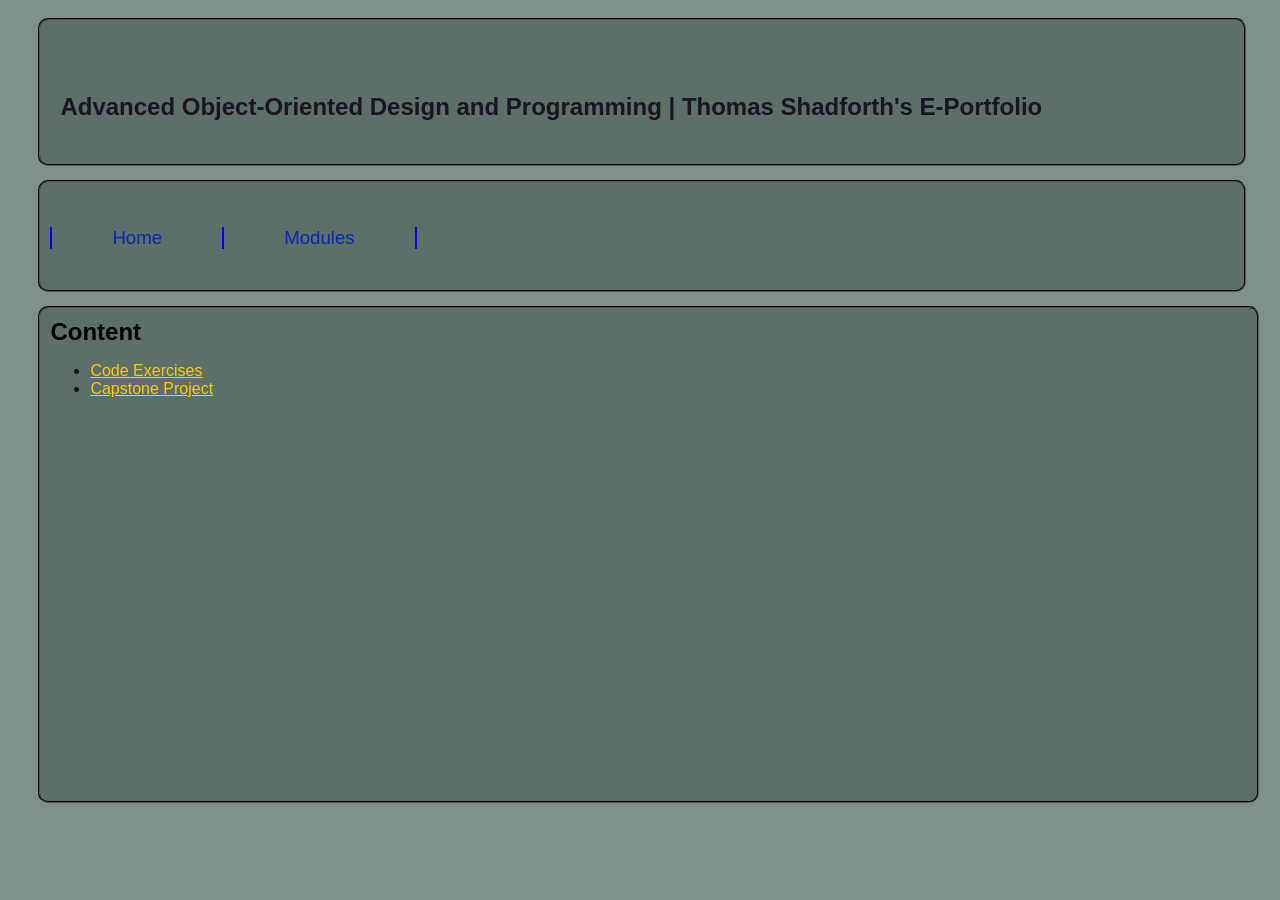
<file: aoodp.html>
<!DOCTYPE html>
<html>
  <head>
    <meta charset="UTF-8">
    <link rel="stylesheet" href="standard.css">
    <title>AOODP - Thomas Shadforth E-Portfolio</title>
  </head>
  <body>
    <header>
      <h1>Advanced Object-Oriented Design and Programming | Thomas Shadforth's E-Portfolio</h1>
    </header>
    <nav>
      <ul>
        <li><a href="index.html">Home</a></li>
        <li><a href="modules.html">Modules</a></li>
      </ul>
    </nav>
    <section>
      <h1>Content</h1>
      <ul>
        <li><a href="code_exercises.html">Code Exercises</a></li>
        <li><a href="capstone_project.html">Capstone Project</a></li>
      </ul>
    </section>
  </body>
</html>
</file>
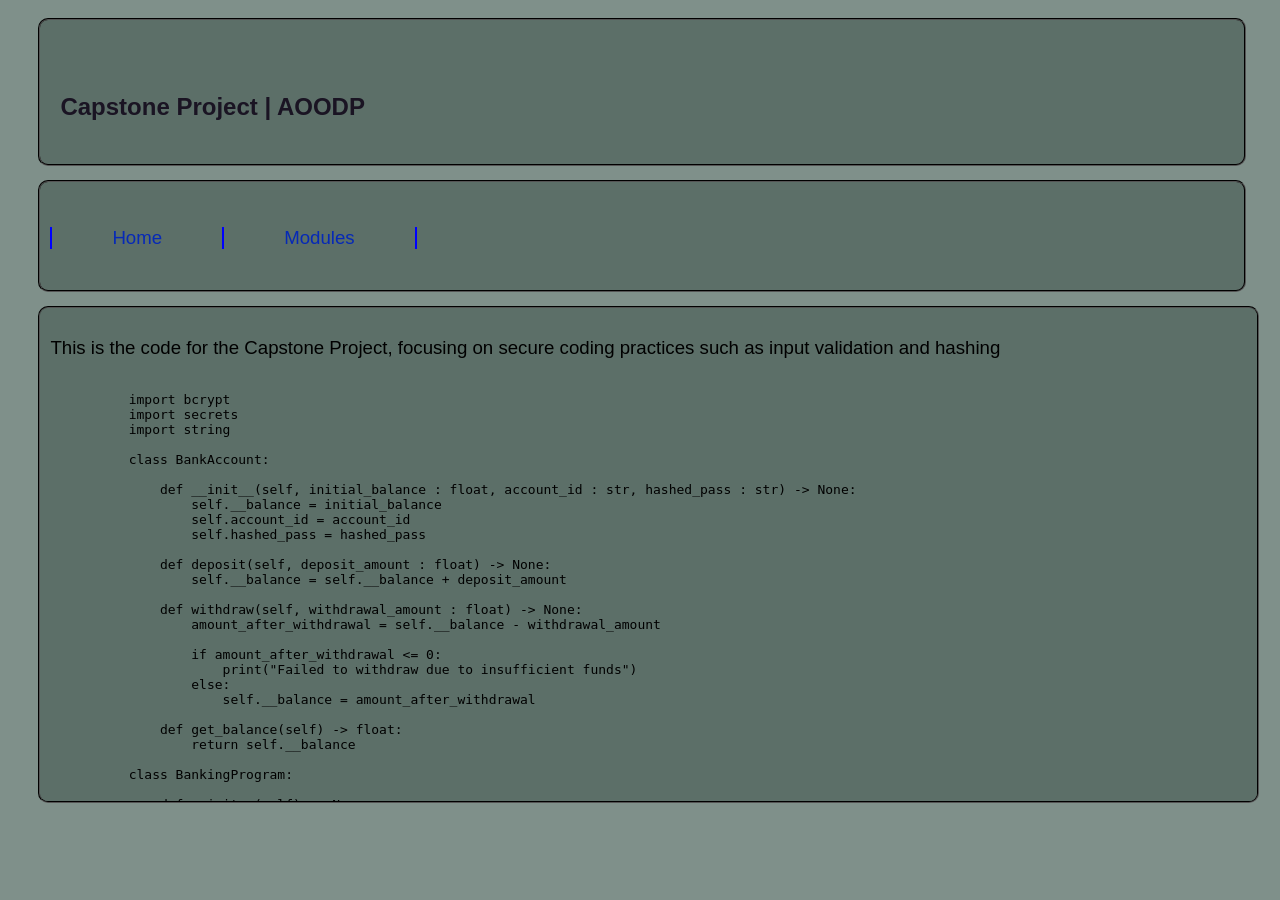
<file: capstone_project.html>
<!DOCTYPE HTML>
<html>
  <head>
    <meta charset="UTF-8">
    <link rel="stylesheet" href="standard.css">
    <title>Capstone Project | AOODP</title>
  </head>
  <body>
    <header>
      <h1>Capstone Project | AOODP</h1>
    </header>
    <nav>
      <ul>
        <li><a href="index.html">Home</a></li>
        <li><a href="modules.html">Modules</a></li>
      </ul>
    </nav>
    <section>
      <p>This is the code for the Capstone Project, focusing on secure coding practices such as input validation and hashing</p>
      <pre>
        <code>
          import bcrypt
          import secrets
          import string
          
          class BankAccount:
          
              def __init__(self, initial_balance : float, account_id : str, hashed_pass : str) -> None:
                  self.__balance = initial_balance
                  self.account_id = account_id
                  self.hashed_pass = hashed_pass
          
              def deposit(self, deposit_amount : float) -> None:
                  self.__balance = self.__balance + deposit_amount
          
              def withdraw(self, withdrawal_amount : float) -> None:
                  amount_after_withdrawal = self.__balance - withdrawal_amount
          
                  if amount_after_withdrawal <= 0:
                      print("Failed to withdraw due to insufficient funds")
                  else:
                      self.__balance = amount_after_withdrawal
          
              def get_balance(self) -> float:
                  return self.__balance
          
          class BankingProgram:
          
              def __init__(self) -> None:
                  self.program_running = True
                  self.account_data = {}
                  self.received_account = None
          
              def register(self) -> None:
          
                  while True:
                      ID_numbers = string.digits
                      ID_numbers = str(ID_numbers)
                      new_user_ID = ''.join(secrets.choice(ID_numbers) for i in range(8))
          
                      #Validate whether ID already exists in account database
                      if not self.account_data.get(new_user_ID):
                          # ID is unique, break loop
                          break
          
                  print("Assigned user ID: " + new_user_ID)
          
                  initial_balance = 0.0
          
                  making_initial_deposit = False
          
                  while True:
                      initial_balance_request = str(input("Would you like to make an initial deposit? Y/N")).lower()
                      if initial_balance_request.startswith("y"):
                          making_initial_deposit = True
                          break
                      elif initial_balance_request.startswith("n"):
                          break
          
                  while making_initial_deposit:
                      initial_balance = input("Please enter your initial balance: ")
                      try:
                          initial_balance = float(initial_balance)
                      except ValueError:
                          print("Please enter a valid balance")
                          continue
                      making_initial_deposit = False
          
                  password = ""
          
                  while True:
                      password = str(input("Please enter your password: "))
                      reentered_password = str(input("Please confirm your password: "))
          
                      if password != reentered_password:
                          print("These passwords do not match! Please try again")
                      else:
                          break
          
                  password_bytes = password.encode('utf-8')
                  salt = bcrypt.gensalt()
                  hashed_pass = bcrypt.hashpw(password_bytes, salt)
                  self.account_data[new_user_ID] = BankAccount(initial_balance, new_user_ID, hashed_pass.decode())
                  
              def manage_account_screen(self) -> None:
          
                  while True:
                      print("\n========================")
                      print("========================")
                      print("===Account Management===")
                      print("========================")
                      print("========================")
                      print("1. Deposit Funds")
                      print("2. Withdraw Funds")
                      print("3. Check Balance")
                      print("4. Log Out")
                      chosen_option = str(input("Please select from the following options: ")).lower()
          
                      if chosen_option.startswith("1") or chosen_option.startswith("d"):
                          while True:
                              deposit_amount = input("Please enter the amount you wish to deposit: ")
                              try:
                                  deposit_amount = float(deposit_amount)
                                  break
                              except ValueError:
                                  print("Please enter a valid deposit amount")
                                  continue
                          self.received_account.deposit(deposit_amount)
                      elif chosen_option.startswith("2") or chosen_option.startswith("w"):
                          while True:
                              withdrawal_amount = input("Please enter the amount you wish to withdraw: ")
                              try:
                                  withdrawal_amount = float(withdrawal_amount)
                                  break
                              except ValueError:
                                  print("Please enter a valid withdrawal amount")
                                  continue
                          self.received_account.withdraw(withdrawal_amount)                
                      elif chosen_option.startswith("3") or chosen_option.startswith("c"):
                          print("Your current balance is: £" + str(self.received_account.get_balance()))                
                      elif chosen_option.startswith("4") or chosen_option.startswith("l"):
                          log_out_option = str(input("Are you sure you want to log out? Y/N: ")).lower()
          
                          if log_out_option.startswith("y"):
                              self.received_account = None
                              break
                      else:
                          print("Invalid option! Please try again")
                  
          
              def login(self) -> None:
          
                  requested_ID = ""
                  self.received_account = None
                  while True:
                      requested_ID = str(input("Please enter your account ID: "))
          
                      if len(requested_ID) != 8 or self.account_data.get(requested_ID) == None:
                          print("Invalid Account ID entered!")
                      else:
                          self.received_account = self.account_data.get(requested_ID)
                          break
          
                  while True:
                      entered_password = str(input("Please enter your account password: "))
                      password_bytes = entered_password.encode('utf-8')
                      result = bcrypt.hashpw(password_bytes, self.received_account.hashed_pass.encode('utf-8')) == self.received_account.hashed_pass.encode('utf-8')
          
                      if result:
                          print("LOG-IN SUCCESSFUL!")
                          self.manage_account_screen()
                          break
                      else:
                          print("LOG-IN UNSUCCESSFUL! PLEASE TRY AGAIN")
                  pass
          
              def quit(self) -> None:
                  isQuitting = True
                  while isQuitting:
                      response = input("Are you sure you want to quit? Y/N ")
                      response = str(response).lower()
                      if response.startswith("y"):
                          isQuitting = False
                          self.program_running = False
                          pass
                      elif response.startswith("n"):
                          isQuitting = False
          
              def main(self) -> None:
                  while self.program_running:
                      print("\n=================================")
                      print("=================================")
                      print("===========Banking App===========")
                      print("=================================")
                      print("=================================")
                      print("")
                      print("1. Register Account")
                      print("2. Account Log-in")
                      print("3. Quit Program")
                      response = input("Please Select from the following: ")
                      response = str(response).lower()
                      if response.startswith("r") or response.startswith("1"):
                          self.register()
                          pass
                      elif response.startswith("l") or response.startswith("2"):
                          self.login()
                          pass
                      elif response.startswith("q") or response.startswith("3"):
                          self.quit()
                          pass
          
              
          
          if __name__ == '__main__':
          
              bank_program = BankingProgram()
              bank_program.main()
        </code>
      </pre>
    </section>
  </body>
</html>
</file>
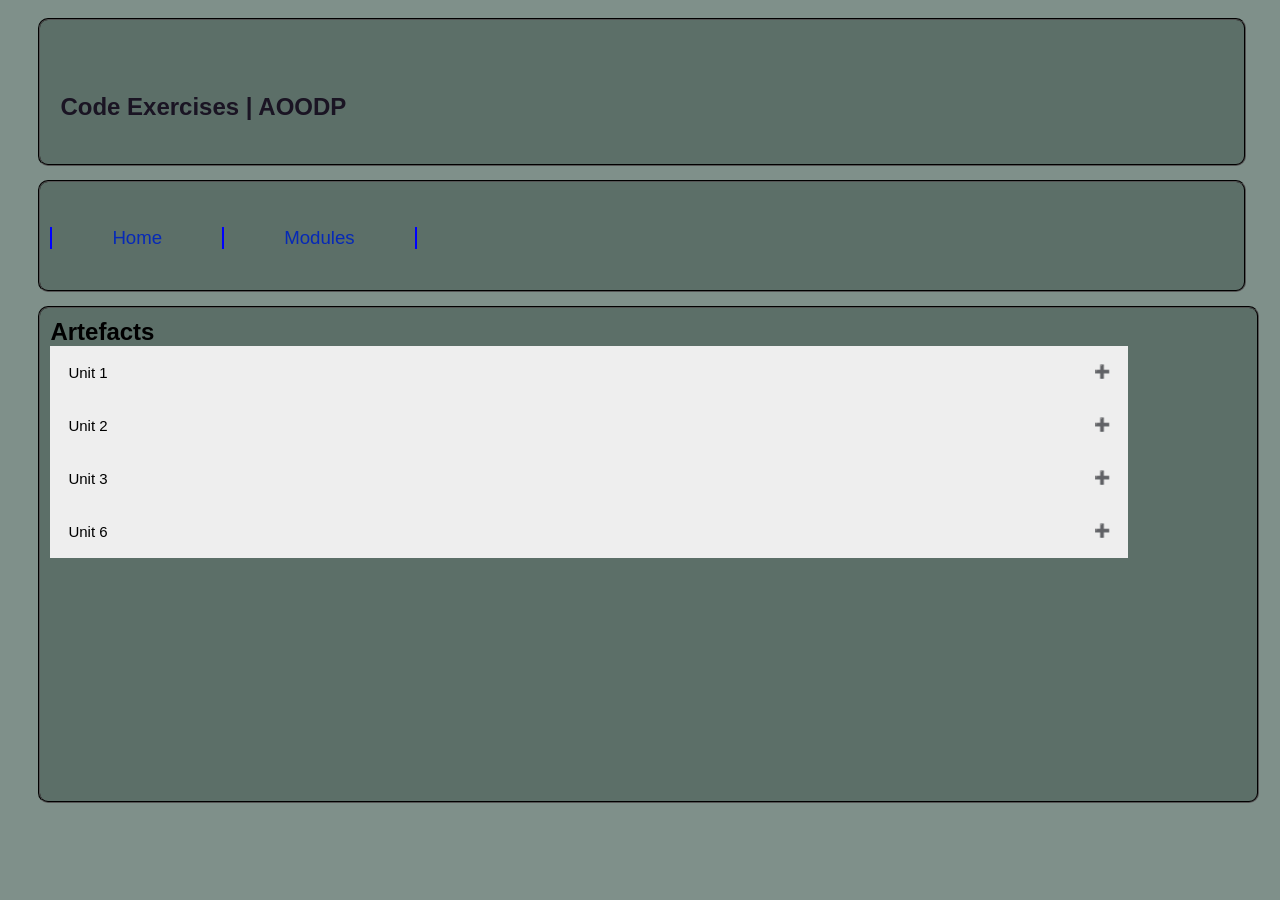
<file: code_exercises.html>
<!DOCTYPE HTML>
<html>
  <head>
    <meta charset="UTF-8">
    <link rel="stylesheet" href="standard.css">
    <title>Code Exercises | AOODP</title>
  </head>
  <body>
    <header>
      <h1>Code Exercises | AOODP</h1>
    </header>
    <nav>
      <ul>
        <li><a href="index.html">Home</a></li>
        <li><a href="modules.html">Modules</a></li>
      </ul>
    </nav>
    <section>
      <h1>Artefacts</h1>
      <button type="button" class="staticCollapsible">Unit 1</button>
      <div class="staticContent">
        <p>You may find the code exercises from Unit 1 of the Module</p>
        <button type="button" class="staticCollapsible">Basic Class Hierarchy</button>
        <div class="staticContent">
          <p>Lorem ipsum dolor sit amet</p>
          <pre>
            <code>
              class Vehicle:
                def __init__(self, brand: str, fuel_type: str) -> None:
                    self.brand = brand
                    self.fuel_type = fuel_type

              class Car(Vehicle):
                def __init__(self, brand: str, fuel_type: str, num_doors: int) -> None:
                    self.num_doors = num_doors
                    super().__init__(brand, fuel_type)

              porsche = Car("Porsche", "Diesel", 2)

              print(porsche.brand)
              print(porsche.fuel_type)
              print(porsche.num_doors)
            </code>
          </pre>
        </div>
        <button type="button" class="staticCollapsible">Polymorphism with Methods</button>
        <div class="staticContent">
          <p>Lorem ipsum dolor sit amet</p>
          <pre>
            <code>
              from abc import ABC, abstractmethod
              import math

              class Shape(ABC):
                  @abstractmethod
                  def area(self) -> float:

                    pass

              class Circle(Shape):
                  def __init__(self, radius) -> None:
                      self.radius = radius

                  def area(self) -> float:
  
                      return math.pi * (self.radius ** 2)

              class Rectangle(Shape):

                  def __init__(self, length, width) -> None:
                      self.length = length

                      self.width = width

                  def area(self) -> float:

                      return self.length * self.width

              circ1 = Circle(4.5)

              print(circ1.area())

              rect1 = rectangle(4, 6)

              print(rect1.area())
            </code>
          </pre>
        </div>
        <button type="button" class="staticCollapsible">Encapsulation with Access Control</button>
        <div class="staticContent">
          <p>Lorem ipsum dolor sit amet</p>
          <pre>
            <code>
              class BankAccount:
                  def __init__(self, balance) -> None:
                      self.__balance = balance

                  def deposit(self, amount: float) -> None:
                      self.__balance += amount
                      print("£" + str(amount) + " has been deposited in account!")

                  def withdraw(self, amount: float) -> None:
                      fundsCheck = self.__balance - amount

                      if fundsCheck >= 0:
                          self.__balance -= amount
                          print("£" + str(amount) + " has been withdrawn from account!")
                      else:
                          print("INSUFFICIENT FUNDS")
                  
                  def balancecheck(self) -> float:

                      return self.__balance
              
              acc1 = BankAccount(200)

              acc1.deposit(35.50)
              acc1.withdraw(104.25)

              print("Account Balance is: £" + str(acc1.balancecheck())
            </code>
          </pre>
        </div>
        <button type="button" class="staticCollapsible">Abstraction with Base Class</button>
        <div class="staticContent">
          <p>Lorem ipsum dolor sit amet</p>
          <pre>
            <code>
              from abc import ABC, abstractmethod

              class Animal(ABC):
                  @abstractmethod
                  def make_sound(self) -> str:
                      pass

              class Dog(Animal):

                  def make_sound(self) -> str:
                      return "Woof!"

              class Cat(Animal):

                  def make_sound(self) -> str:
                      return "Meow!"

              tabby = Cat()
              print(tabby.make_sound())

              husky = Dog()
              print(husky.make_sound())
            </code>
          </pre>
        </div>
        <button type="button" class="staticCollapsible">Constructor and Deconstructor</button>
        <div class="staticContent">
          <p>Lorem ipsum dolor sit amet</p>
          <pre>
            <code>
              class Person:
                  def __init__(self, name: str) -> None:
                      self.__name = name

                  def __del__(self) -> None:

                      print(f"Goodbye, {self.__name}!")

              tom = Person("Tom")
              del(tom)
            </code>
          </pre>
        </div>
      </div>
      <button type="button" class="staticCollapsible">Unit 2</button>
      <div class="staticContent">
        <p>Designing a Real World Application with SOLID Design Principles</p>
        <pre>
          <code>
            from abc import ABC, abstractmethod

            #Define abstract class for payment method
            class PaymentMethod(ABC):
                #define abstract method "pay"
                @abstractmethod
                def pay(self) -> None:
                    pass

            class ShoppingItem():
                def __init__(self, name: str, price: float) -> None:
                    self.name = name
                    self.price = price

            # Define concrete implementations of the abstract paymentmethod class
            class CreditCard(PaymentMethod):

                def pay(self) -> None:
                    print("Processing Credit Card Payment...")

            class PayPal(PaymentMethod):

                def pay(self) -> None:
                    print("Processing PayPal Payment...")

            class CryptoMethod(PaymentMethod):

                def pay(self) -> None:
                    print("Processing Crypto-Currency Payment...")

            class PaymentProcessor:

                def pay(self, payment_type: PaymentMethod) -> None:
                    payment_type.pay()

            class Order:
                #Separated Order into Order and PaymentProcessor
                def __init__(self) -> None:
                    self.items = []

                def add_item(self, item: ShoppingItem) -> None:
                    self.items.append(item)

                def calculate_total(self) -> float:

                    return sum(item.price for item in self.items)

            # Create instance of creditcard, and instance of paymentprocessor
            my_payment_method = CreditCard()
            pay_processor = PaymentProcessor()

            # Define a set of shoppingitem instances
            apple = ShoppingItem("Apple", 0.55)
            orange = ShoppingItem("orange", 0.73)
            cereal = ShoppingItem("cereal", 1.55)

            # Create a new order
            new_order = Order()

            # Add Shopping Items
            new_order.add_item(apple)
            new_order.add_item(orange)
            new_order.add_item(cereal)

            # Calculate Total Cost of Shopping Order
            print("Total cost of shopping is: £" + str(new_order.calculate_total()))

            # Pay using the established payment method
            pay_processor.pay(my_payment_method)
          </code>
        </pre>
      </div>
      <button type="button" class="staticCollapsible">Unit 3</button>
      <div class="staticContent">
        <p>Implementing the Factory Pattern</p>
        <pre>
          <code>
            from abc import ABC, abstractmethod

            class Car(ABC):

                @abstractmethod
                def drive(self) -> None:
                    pass

            class Sedan(Car):

                def drive(self) -> None:
                    print("Driving a Sedan")

            class SUV(Car):
                def drive(self) -> None:
                    print("Driving an SUV")

            class Hatchback(Car):
                def drive(self) -> None:
                    print("Driving a Hatchback")

            class CarFactory(ABC):
                @abstractmethod
                def create_car(self) -> Car:
                    pass

            class SedanFactory(CarFactory):
                def create_car(self) -> Car:
                    return Sedan()

            class SUVFactory(CarFactory):
                def create_car(self) -> Car:
                    return SUV()

            class HatchbackFactory(CarFactory):
                def create_car(self) -> Car:
                    return Hatchback()

            def client_code(car_factory : CarFactory) -> None:
                car = car_factory.create_car()
                car.drive()

            if __name__ == '__main__':
                print("Creating car using Sedan Factory")
                client_code(SedanFactory())

                print("Creating car using SUV Factory")
                client_code(SUVFactory())

                print("Creating car using Hatchback Factory")
                client_code(HatchbackFactory())
            
          </code>
        </pre>
      </div>
      <button type="button" class="staticCollapsible">Unit 6</button>
      <div class="staticContent">
        <p>Individual Coding Exercise</p>
        <button type="button" class="staticCollapsible">Main Code</button>
        <div class="staticContent">
          <pre>
            <code>
              import threading
              from concurrent.futures import ThreadPoolExecutor

              class BankAccount:
                  def __init__(self, account_number, balance, is_safe=True) -> None:
                      self.account_number = account_number
                      self.__balance = balance
                      self.lock = threading.Lock()
                      self.__is_safe = is_safe

                  def deposit(self, amount: float) -> None:
                      if self.__is_safe:
                          with self.lock:
                              self.__balance = self.__balance + amount
                      else:
                          self.__balance = self.__balance + amount
                  
                  def withdraw(self, withdraw_amount: float) -> None:
                      if self.__is_safe:
                          with self.lock:
                              balance_after_withdraw = self.__balance - withdraw_amount

                          if 0.0 > balance_after_withdraw:
                              print("INSUFFICIENT FUNDS AVAILABLE, CANNOT WITHDRAW: £" + str(withdraw_amount))
                          else:
                              self.__balance = balance_after_withdraw
                      else:
                          balance_after_withdraw = self.__balance - withdraw_amount

                          if 0.0 > balance_after_withdraw:
                              print("INSUFFICIENT FUNDS AVAILABLE, CANNOT WITHDRAW: £" + str(withdraw_amount))
                          else:
                              self.__balance = balance_after_withdraw
                  def print_balance(self) -> None:
                      if self.__is_safe:
                          with self.lock:
                              print("Current balance: £" + str(self.__balance))
                      else:
                          print("Current balance: £" + str(self.__balance))
              
                  def get_balance(self) -> float:
                      if self.__is_safe:
                          with self.lock:
                              return self.__balance
                      else:
                          return self.__balance

              class TransactionSimulator:

                  # Upon initialisation, assign passed bankaccount objects to member variables, and create a lock
                  def __init__(self, bank_account_1: BankAccount, bank_account_2: BankAccount, is_safe = True) -> None:
                      self.bank_account_1 = bank_account_1
                      self.bank_account_2 = bank_account_2
                      self.lock = threading.Lock()
                      # __is_safe is for testing purposes, will remain true by default
                      # if a transactionsimulator object has this marked as false, thread safety will not be applied
                      self.__is_safe = is_safe
              
                  # Perform multiple deposits and withdrawals in sequence. While defined as floats, TPEs will allow for iterables containing matching data types to be passed into this method
                  def SimulateDepositWithdraw(self, first_deposit_amount, first_withdrawal_amount, second_deposit_amount, second_withdrawal_amount) -> None:
                      if self.__is_safe:
                          with self.lock:
                              self.bank_account_1.deposit(first_deposit_amount)
                              self.bank_account_1.withdraw(first_withdrawal_amount)
                              self.bank_account_1.deposit(second_deposit_amount)
                              self.bank_account_1.withdraw(second_withdrawal_amount)
                      else:
                          self.bank_account_1.deposit(first_deposit_amount)
                          self.bank_account_1.withdraw(first_withdrawal_amount)
                          self.bank_account_1.deposit(second_deposit_amount)
                          self.bank_account_1.withdraw(second_withdrawal_amount)
              
                  # Transfer money between two accounts
                  def SimulateBankTransfer(self, sender_account, recipient_account, transfer_amount) -> None:
                      if self.__is_safe:
                          with self.lock:
                              sender_account.withdraw(transfer_amount)
                              recipient_account.deposit(transfer_amount)
                              print("Successfully transferred £" + str(transfer_amount) + " from account " + str(sender_account.account_number) + " to account " + str(recipient_account.account_number))
                      else:
                          sender_account.withdraw(transfer_amount)
                          recipient_account.deposit(transfer_amount)
                          print("Successfully transferred £" + str(transfer_amount) + " from account " + str(sender_account.account_number) + " to account " + str(recipient_account.account_number))
              
                  # Simulate a single deposit
                  def SimulateDeposit(self, deposit_amount) -> None:
                      if self.__is_safe:
                          with self.lock:
                              self.bank_account_1.deposit(deposit_amount)
                      else:
                          self.bank_account_1.deposit(deposit_amount)
              
                  # Simulate a single withdrawal
                  def SimulateWithdrawal(self, withdrawal_amount) -> None:
                      if self.__is_safe:
                          with self.lock:
                              self.bank_account_2.withdraw(withdrawal_amount)
                      else:
                          self.bank_account_2.withdraw(withdrawal_amount)
              
              # Will only run this code if this module is not being accessed outside of this file. E.g. will not run in the unittest file
              if __name__ == '__main__':
                  # Initialise the transaction simulator, passing in initialisation arguments for the two BankAccount objects (account_number: 12231253, balance: 300), (account_number: 32245799, balance: 1000)
                  transactSim = TransactionSimulator(BankAccount(12231253, 300), BankAccount(32245799, 1000))
              
                  # Initialise arrays for first deposit, second deposit, first withdrawal and second withdrawal amounts for use with thread pool executor
                  first_deposit_amounts = [30.51, 2.56, 90.32]
                  second_deposit_amounts = [300.21, 600.11, 425.77]
                  first_withdrawal_amounts = [99.12, 467.18, 1000.33]
                  second_withdrawal_amounts = [322.01, 3.12, 9.43]
              
                  # Initialise empty array called result, which will be used to store the output from the ThreadPoolExecutor call of the depositwithdraw method (And also the bank transfer method
                  result=[]
              
                  print("Simulating concurrent transactions on single account...")
              
                  # use thread pool executor to run concurrent calls of the transaction simulator's SimulateDepositWithdraw method
                  with ThreadPoolExecutor(max_workers=3) as executor:
                      # Pass in the defined arrays as parameters when mapping the function to threads, will determine the value used based on the thread.
                      result = executor.map(transactSim.SimulateDepositWithdraw, first_deposit_amounts, first_withdrawal_amounts, second_deposit_amounts, second_withdrawal_amounts)
                  for r in result:
                      # Iterate through result array and print output of ThreadPoolExecutor
                      if r != None:
                          print(r)
              
                  print("Simulating transfer between two bank accounts...")
              
                  # use thread pool executor to run concurrent calls of the transaction simulator's SimulateBankTransfer method
                  # Pass in the bank accounts as both a sender and recipient dependent on the thread in order to check for deadlocks
                  with ThreadPoolExecutor(max_workers=2) as executor:
                      result = executor.map(transactSim.SimulateBankTransfer, [transactSim.bank_account_1, transactSim.bank_account_2], [transactSim.bank_account_2, transactSim.bank_account_1], [300.20, 400])
                  for r in result:
                      if r != None:
                          print(r)
            </code>
          </pre>
        </div>
        <button type="button" class="staticCollapsible">Unit Test Code</button>
        <div class="staticContent">
          <pre>
            <code>
              import AOODP_Individual_Coding_Exercise as CodeExercise
              from concurrent.futures import ThreadPoolExecutor
              import itertools
              import time
              import unittest
              
              
              # Define test case class extending from the unittest library
              class TestCodingExercise(unittest.TestCase):
              
                  # Used to test the transaction simulator's simulate deposit withdraw
                  def test_SimulateDepositWithdraw(self):
              
                      print("\n Testing Deposit and Withdrawal Simulation")
              
                      # Record method start time
                      start = time.time()
              
                      # Initialise transactionsimulator object
                      transactSimTest = CodeExercise.TransactionSimulator(CodeExercise.BankAccount(12231253, 300), CodeExercise.BankAccount(32245799, 1000))
              
                      # Initialise arrays of values for use with thread pool executor
                      first_deposit_amounts = [30.51, 2.56, 90.32]
                      second_deposit_amounts = [300.21, 600.11, 425.77]
                      first_withdrawal_amounts = [99.12, 467.18, 1000.33]
                      second_withdrawal_amounts = [322.01, 3.12, 9.43]
              
                      # Define thread pool executor, map the simulation method and pass in the arrays to provide their values dependent on the thread
                      with ThreadPoolExecutor(max_workers=3) as executor:
                          executor.map(transactSimTest.SimulateDepositWithdraw, first_deposit_amounts, first_withdrawal_amounts, second_deposit_amounts, second_withdrawal_amounts)
              
                      # Assert whether balance is equal to the expected value
                      self.assertEqual(transactSimTest.bank_account_1.get_balance(), 1315.8)
              
                      # Measure execution time
                      end = time.time()
                      print("Test Execution Time: " + str(end - start) + " seconds")
                      print("Expected Result: £" + str(1315.8) + ", Actual Result: £" + str(transactSimTest.bank_account_1.get_balance()))
                      
                  # Used to test the transaction simulator's bank transfer method
                  def test_SimulateBankTransfer(self):
              
                      print("\n Testing Bank Withdrawal Simulation")
              
                      # Record method start time
                      start = time.time()
              
                      # Initialise tranactionsimulator object
                      transactSimTest = CodeExercise.TransactionSimulator(CodeExercise.BankAccount(12231253, 350), CodeExercise.BankAccount(32245799, 1000))
              
                      # Define thread pool executor, map the simulation method and pass in arrays defined with the simulator object's bank account variables to provide sender and recipient object based on the thread, as well as transfer values
                      with ThreadPoolExecutor(max_workers=2) as executor:
                          executor.map(transactSimTest.SimulateBankTransfer, [transactSimTest.bank_account_1, transactSimTest.bank_account_2], [transactSimTest.bank_account_2, transactSimTest.bank_account_1], [300.20, 400])
              
                      # Assert whether each account has these specified balances. If either fails, then the unittest fails
                      self.assertEqual(transactSimTest.bank_account_1.get_balance(), 449.8)
                      self.assertEqual(transactSimTest.bank_account_2.get_balance(), 900.2)
              
                      # Measure execution time
                      end = time.time()
                      print("Test Execution Time: " + str(end - start) + " seconds")
                      print("Expected Results: £" + str(449.8) + " and £" + str(900.2) + ", Actual Result: £" + str(transactSimTest.bank_account_1.get_balance()) + " and £" + str(transactSimTest.bank_account_2.get_balance()))
                      
                  # Used to test repetitive deposits
                  def test_RepetitiveDeposits(self):
              
                      print("\n Testing Repetitive Deposits")
              
                      # Record method start time
                      start = time.time()
              
                      # Initialise transactionsimulator object
                      transactSimTest = CodeExercise.TransactionSimulator(CodeExercise.BankAccount(12231253, 300), CodeExercise.BankAccount(32245799, 1000))
              
                      # Define thread pool executor, map the deposit method to 1000 workers and provide a value iterated 1000 times
                      with ThreadPoolExecutor(max_workers=1000) as executor:
                          executor.map(transactSimTest.bank_account_1.deposit, itertools.repeat(2.5, 1000))
              
                      # Assert whether the account's balance is equal to the expected value
                      self.assertEqual(transactSimTest.bank_account_1.get_balance(), 2800)
              
                      # Measure execution time
                      end = time.time()
                      print("Test Execution Time: " + str(end - start) + " seconds")
                      print("Expected Result: £" + str(2800) + ", Actual Result: £" + str(transactSimTest.bank_account_1.get_balance()))
              
              
                  # Used to test repetitive withdrawals
                  def test_RepetitiveWithdrawals(self):
              
                      print("\n Testing Repetitive Withdrawals")
              
                      # Record method start time
                      start = time.time()
              
                      # Initialise transactionsimulator object
                      transactSimTest = CodeExercise.TransactionSimulator(CodeExercise.BankAccount(12231253, 300), CodeExercise.BankAccount(32245799, 1000))
              
                      # Define thread pool executor, map the withdraw method to 2000 workers and provide a value iterated 500 times
                      with ThreadPoolExecutor(max_workers=2000) as executor:
                          executor.map(transactSimTest.bank_account_2.withdraw, itertools.repeat(1.5, 500))
              
                      # Assert whether the account's balance is equal to the expected value
                      self.assertEqual(transactSimTest.bank_account_2.get_balance(), 250)
              
                      # Measure execution time
                      end = time.time()
                      print("Test Execution Time: " + str(end - start) + " seconds")
                      print("Expected Result: £" + str(250) + ", Actual Result: £" + str(transactSimTest.bank_account_2.get_balance()))
              
                  def test_UnsafeAccountSimulateDepositWithdraw(self):
              
                      print("\n Testing Deposit and Withdrawal Simulation using non-thread safe accounts and Simulator")
              
                      # Record method start time
                      start = time.time()
              
                      # Initialise transactionsimulator object
                      transactSimTest = CodeExercise.TransactionSimulator(CodeExercise.BankAccount(12231253, 300, False), CodeExercise.BankAccount(32245799, 1000, False), False)
              
                      # Initialise arrays of values for use with thread pool executor
                      first_deposit_amounts = [30.51, 2.56, 90.32]
                      second_deposit_amounts = [300.21, 600.11, 425.77]
                      first_withdrawal_amounts = [99.12, 467.18, 1000.33]
                      second_withdrawal_amounts = [322.01, 3.12, 9.43]
              
                      # Define thread pool executor, map the simulation method and pass in the arrays to provide their values dependent on the thread
                      with ThreadPoolExecutor(max_workers=3) as executor:
                          executor.map(transactSimTest.SimulateDepositWithdraw, first_deposit_amounts, first_withdrawal_amounts, second_deposit_amounts, second_withdrawal_amounts)
              
                      # Assert whether balance is equal to the expected value
                      self.assertNotEqual(transactSimTest.bank_account_1.get_balance(), 1315.8)
              
                      # Measure execution time
                      end = time.time()
                      print("Test Execution Time: " + str(end - start) + " seconds")
                      print("Expected Result: £" + str(1315.8) + ", Actual Result: £" + str(transactSimTest.bank_account_1.get_balance()))
              
                  def test_UnsafeRepetitiveDeposits(self):
                      print("\n Testing Deposit and Withdrawal Simulation using non-thread safe accounts and Simulator")
              
                      # Record method start time
                      start = time.time()
              
                      # Initialise transactionsimulator object
                      transactSimTest = CodeExercise.TransactionSimulator(CodeExercise.BankAccount(12231253, 300, False), CodeExercise.BankAccount(32245799, 1000, False), False)
              
                      with ThreadPoolExecutor(max_workers=1000) as executor:
                          executor.map(transactSimTest.bank_account_1.deposit, itertools.repeat(2.5, 1000))
              
                      # Assert whether the account's balance is equal to the expected value
                      self.assertNotEqual(transactSimTest.bank_account_1.get_balance(), 2800)
              
                      # Measure execution time
                      end = time.time()
                      print("Test Execution Time: " + str(end - start) + " seconds")
                      print("Expected Result: £" + str(2800) + ", Actual Result: £" + str(transactSimTest.bank_account_1.get_balance()))
                  
              if __name__ == '__main__':
                  try: unittest.main()
                  except SystemExit: pass
            </code>
          </pre>
        </div>
      </div>
      <script src="src/javascript/animated_collapsible.js"></script>
      <script src="src/javascript/static_collapsible.js"></script>
    </section>
  </body>
</html>
</file>
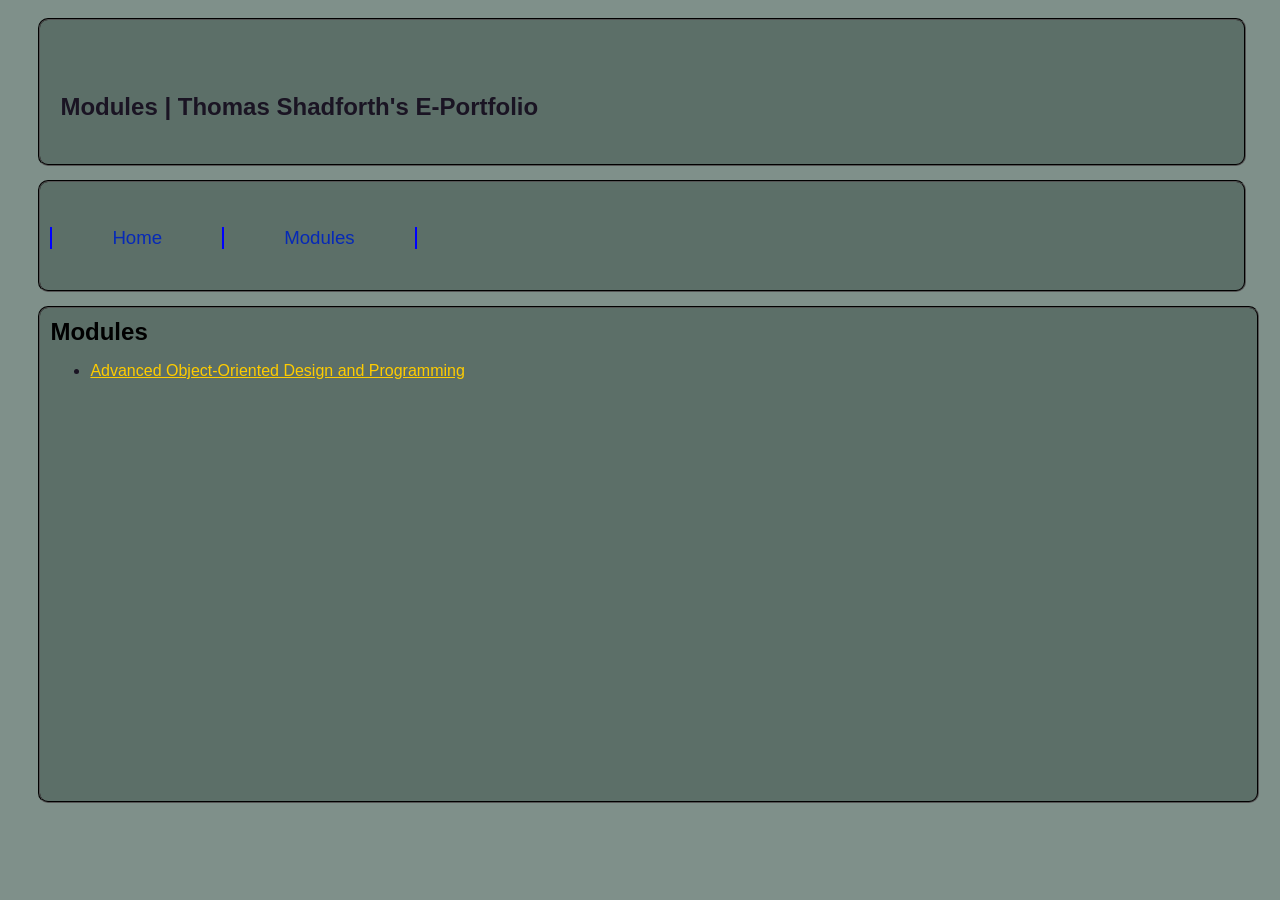
<file: modules.html>
<!DOCTYPE html>
<html>
    <head>
        <meta charset="UTF-8">
        <link rel="stylesheet" href="standard.css">
        <title>Modules - Thomas Shadforth E-Portfolio</title>
    </head>
    <body>
        <header>
          <h1> Modules | Thomas Shadforth's E-Portfolio</h1>
        </header>
        <nav>
          <ul>
            <li><a href="index.html">Home</a></li>
            <li><a href="modules.html">Modules</a></li>
          </ul>
        </nav>
        <section>
          <h1>Modules</h1>
            <ul>
                <li><a href="aoodp.html">Advanced Object-Oriented Design and Programming</a></li>
            </ul>
        </section>
    </body>
</html>
</file>
<file: standard.css>
a:link
{
	color:#fc0; 
}
a:visited
{
	color:#c0c; 
} 
a:hover
{
	color: #f00;
	/*font-weight:bold;*/
}
a:active 
{
	color:#6f0;
}
body
{
	font-family: Verdana, Arial, Helvetica,sans-serif;
	background-color:#7F908A;
	color:#1A1423;
}

h1, h2, h3, h4, h5, h6
{
	font-family: "Cooper black", Verdana, Arial, Helvetica,sans-serif;
}
h1
{
	color:#1A1423;
	margin: 0;
	padding: 0;
	
}
h2
{
	color:#000; 
	margin: 0;
	padding: 0;
}
h3
{
	color:#000; 
}
h4
{
	color:#fff;
}
h5
{
	color:#9f3;
}
h6
{
	color:#0fc;
}
header
{
	position: relative;
	font-family: "Cooper black", sans-serif;
	background-color: #5C6F68;
	position: absolute;
	width: 94%;
	height: 16%;
	left: 3%;
	top: 2%;
	border: groove;
	border-width: 2px;
	border-radius: 10px;
	border-color: black;
	background-size: 81.5% 100%;
}
header img{
	position: absolute;
	top: 0;
	right: 0;
	height: 100%;
}
header h1{
	font-family: "Cooper black", sans-serif;
	font-size: 18pt;
	padding-top: 73px;
	padding-left: 20px;
	position: absolute;
}
nav
{
	font-family: "Cooper black", sans-serif;
	background-color: #5C6F68;
	width: 94%;
	height: 12%;
	top: 20%;
	left: 3%;
	position: absolute;
	font-size: 14pt;
	border: groove;
	border-width: 2px;
	border-radius: 10px;
	border-color: black;
}
nav a{
	padding: 0 60px;
	text-decoration: none;
}
nav a:link{
	color: #0629b7;
}
nav a:visited{
	color: #0629b7;
}
nav a:hover{
	background-color: #ffe200;
	color: #6a79b7;
}
nav ul{
	margin-top: 45px;
	padding: 0px;
	padding-left: 10px;
	list-style-type: none;
	margin-left: auto;
	margin-right: auto;
}
nav li{
	display: block;
	float: left;
	border-right:2px blue solid;
}
nav li:first-child{
	border-left:2px blue solid;
}
section
{
	position: absolute;
	background-color: #5C6F68;
	width: 93.5%;
	height: 52.5%;
	left: 3%;
	top: 34%;	
	font-family: "Cooper black", sans-serif;
	border: groove;
	border-width: 2px;
	border-color: black;
	border-radius: 10px;
	padding: 10px;
	overflow: auto;
}
section form{
	font-family: "Calibri", sans-serif;
}
section h1{

	font-size: 18pt;
	color: #000;
}
section h2{
	font-size: 16pt;
	color: #000;
}
section p{
	font-family: "Calibri", sans-serif;
	color: #000;
	font-size: 14pt;
}
section li{
	border-top: 5px;
}
footer
{
	font-family: "Cooper black", sans-serif;
	position: absolute;
	background-color: #584e00;
	width: 94%;
	height: 6%;
	left: 3%;
	top: 91%;
	border: groove;
	border-width: 2px;
	border-radius: 10px;
	border-color: black;
}
footer h1{
	font-family: "Cooper black", sans-serif;
	font-size: 14pt;
	color: #000;
	padding: 10px;
}
footer p{
	font-family: Calibri, sans-serif;
	font-size: 10pt;
	color: #000;
	overflow: auto;
	text-align: center;
}
#col1_profile {
	padding: 20px;
	width: 43%;
	float: left;
	border: 2px solid #000;
	border-radius: 15px;
	box-shadow: 10px 10px 5px rgba(0,0,0,0.2);
}
#col2_profile{
	padding: 20px;
	width: 45%;
	float: right;
	border: 2px solid #000;
	border-radius: 15px;
	box-shadow: 10px 10px 5px rgba(0,0,0,0.2);
}
#col1{
	width: 44%;
	float: left;
}
#col1 li{
	font-family: Calibri;
}
#col2{
	width: 40%;
	float: right;
	border: 2px solid #000;
	border-radius: 15px;
	box-shadow: 10px 10px 5px rgba(0,0,0,0.2);
}
#col2 li{
	font-family: Calibri;
}
#volunteerform{
	width: 47%;
	float: left;
	border: groove;
	border-width: 2px;
	border-color: black;

}
#volformnotif{
	width: 47%;
	float: right;
	border: groove;
	border-width: 2px;
	border-color: black;
}
#a1{
	width:25%;
	float: left;
	text-align: center;
}
#b1{
	width:25%;
	float: left;
	text-align: center;
}
#c1{
	width:25%;
	float: left;
	text-align: center;
}
#d1{
	width:25%;
	float: left;
	text-align: center;
}
#a2{
	width:25%;
	float: left;
	text-align: center;
}
#b2{
	width:25%;
	float: left;
	text-align: center;
}
#c2{
	width:25%;
	float: left;
	text-align: center;
}
#d2{
	width:25%;
	float: left;
	text-align: center;
}

.animatedCollapsible {
	background-color: #eee;
	color: #444
	cursor: pointer;
	padding: 18px;
	width: 90%;
	border: none;
	text-align: left;
	outline: none;
	font-size: 15px
}

.active, .animatedCollapsible:hover {
	background-color: #ccc;
}

.animatedCollapsible:after{
	content: '\02795';
	font-size: 13px;
	color: black;
	float: right;
	margin-left: 5px;
}

.staticCollapsible {
	background-color: #eee;
	color: #444
	cursor: pointer;
	padding: 18px;
	width: 90%;
	border: none;
	text-align: left;
	outline: none;
	font-size: 15px
}

.active, .staticCollapsible:hover{
	background-color: #ccc;
}

.staticCollapsible:after{
	content: '\02795';
	font-size: 13px;
	color: black;
	float: right;
	margin-left: 5px;
}

.animatedContent {
	padding: 0 18px;
	width: 87.5%;
	max-height: 0;
	overflow: hidden;
	transition: max-height 0.2s ease-out;
	background-color: #f1f1f1;
}

.staticContent {
	padding: 0 18px;
	width: 87.5%;
	display: none;
	overflow: hidden;
	background-color: #f1f1f1;
}

.active:after {
	content: '\2796';
}

code{
	font-family: monospace;
	color: black;
}
</file>
